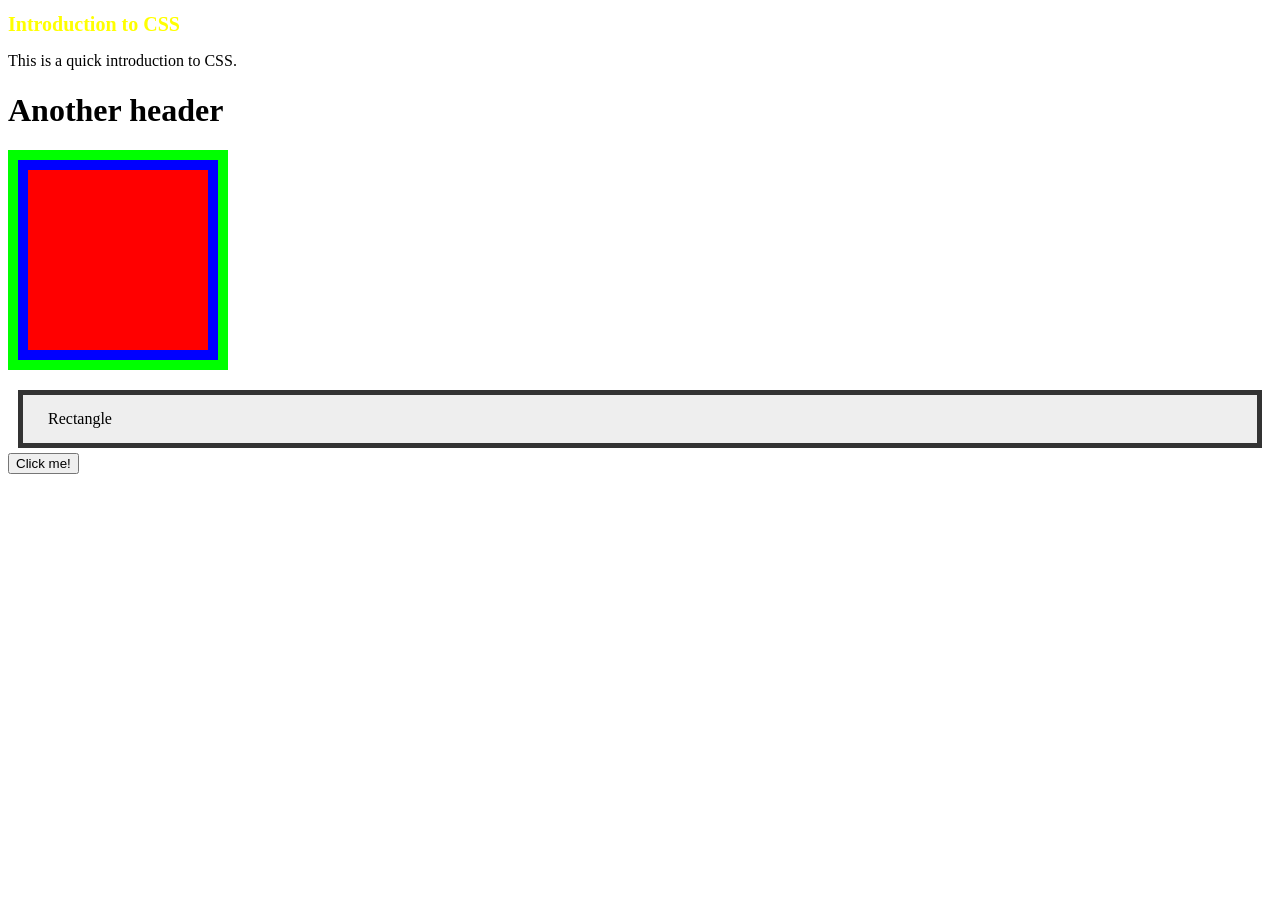
<file: 02_css_and_javascript/01_css_example/index.html>
<!DOCTYPE html>
<html lang="en">
<head>
    <meta charset="UTF-8">
    <title>CSS Introduction</title>
    <link rel="stylesheet" type="text/css" href="styles.css"/>

    <style>
        .square {
            border: 10px solid #00FF00;
            width: 200px;
            height: 200px;
            background: #0000FF;
        }

        .small-square {
            background-color: red;
            width: 90%;
            height: 90%;
            margin: 5%;
        }

        .rect {
            background: #EEEEEE;
            border: 5px solid #333333;
            margin: 20px 10px 5px 10px;
            padding: 15px;
        }

        .rect span {
            margin-left: 10px;
        }

    </style>
</head>
<body>
<h1 class="main-header">Introduction to CSS</h1>
<p>
    This is a quick introduction to CSS.
</p>
<h1>
    Another header
</h1>

<div class="square">
    <div class="small-square"></div>
</div>

<div class="rect">
    <span>Rectangle</span>
</div>

<button id="button">Click me!</button>

</body>
</html>

<!-- different ways to style h1-->
<!-- css precedence-->
<!-- color formats: HEX, rgb, rgba -->
<!-- height, width -->
<!-- padding, margin -->
<!-- border -->
<!-- editing styles in developer's console -->
<!-- units -->
</file>
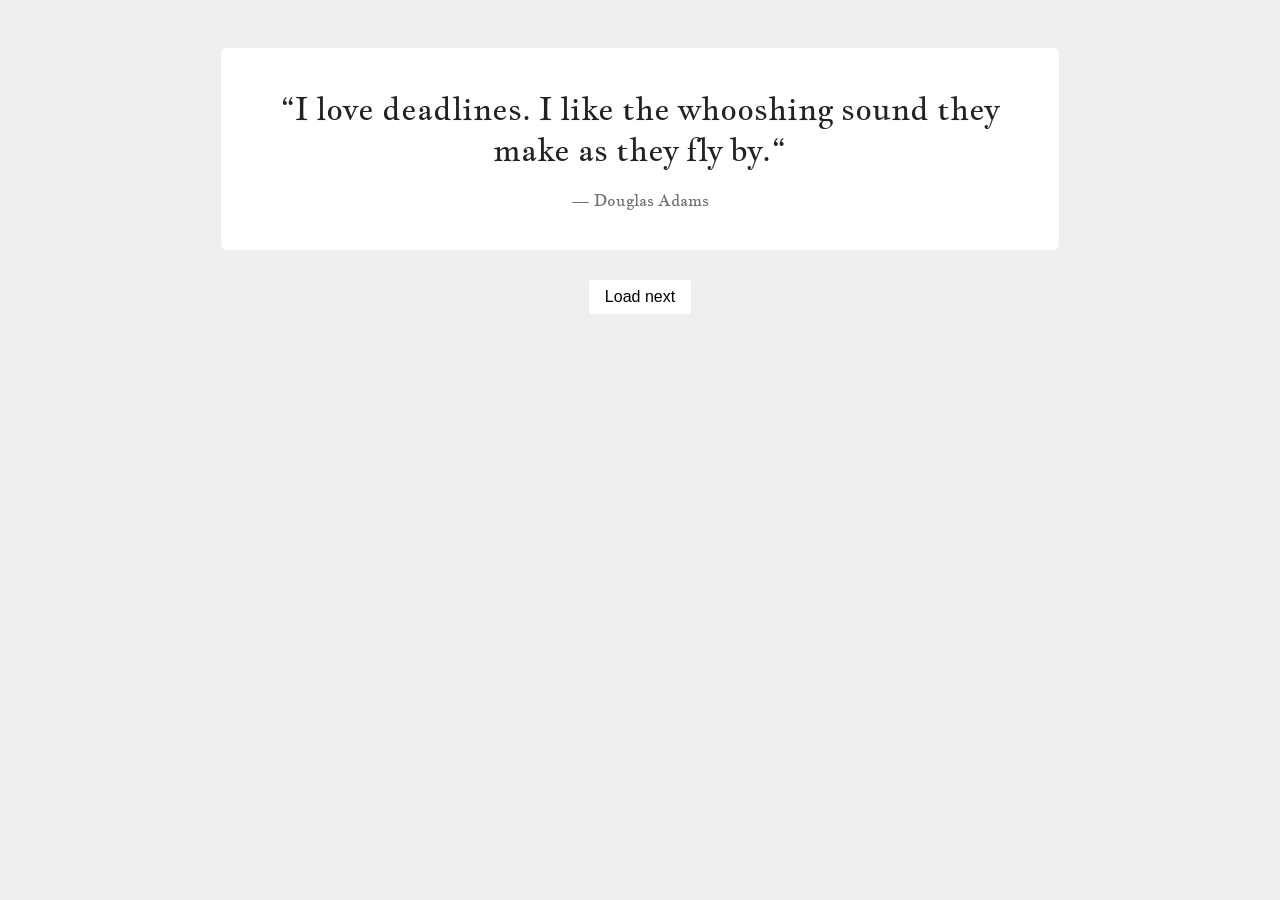
<file: 03_javascript_dom/04_rest/index.html>
<!DOCTYPE html>
<html lang="en">
<head>
    <meta charset="UTF-8">
    <title>Consuming REST</title>
    <link href="https://fonts.googleapis.com/css?family=Jacques+Francois" rel="stylesheet">
    <style>
        body {
            background: #eee;
            font-family: 'Jacques Francois', serif;
            display: flex;
            flex-direction: column;
            align-items: center;
            justify-content: center;
            color: #222;
        }

        .quote-container {
            margin-top: 40px;
            background: #fff;
            border-radius: 6px;
            padding: 40px;
            max-width: 60%;
            min-width: 600px;
        }

        .quote {
            font-size: 32px;
            text-align: center;
        }

        .author {
            text-align: center;
            font-size: 16px;
            margin-top: 20px;
            color: #6f6f6f;
        }

        .load-button {
            font-size: 16px;
            margin-top: 30px;
            background: #fff;
            border: none;
            cursor: pointer;
            padding: 8px 16px;
            border-radius: 3px;
            transition: all 0.3s ease;
        }

        .load-button:hover {
            background-color: #34a5dd;
            color: #fff;
        }

    </style>

    <script src="https://code.jquery.com/jquery-3.2.1.min.js"></script>
</head>
<body>
<div class="quote-container">
    <div class="quote">
        “<span id="quote">I love deadlines. I like the whooshing sound they make as they fly by.</span>“
    </div>
    <div class="author">— <span id="author">Douglas Adams</span></div>
</div>
<button class="load-button" id="button">Load next</button>

<script>

    // // Select elements by ids
    // var quote = $('#quote');
    // var author = $('#author');
    // var button = $('#button');
    //
    // // Add button click handler
    // button.click(function () {
    //
    //     button.text('Loading...');
    //     button.attr('disabled', true);
    //
    //     // When button is clicked, request url for new quote
    //     $.ajax({
    //         url: 'http://quotes.stormconsultancy.co.uk/random.json'
    //     }).done(function (data) {
    //         quote.text(data.quote);
    //         author.text(data.author);
    //         button.text('Load next');
    //         button.attr('disabled', false);
    //     });
    // });

</script>

</body>
</html>
</file>
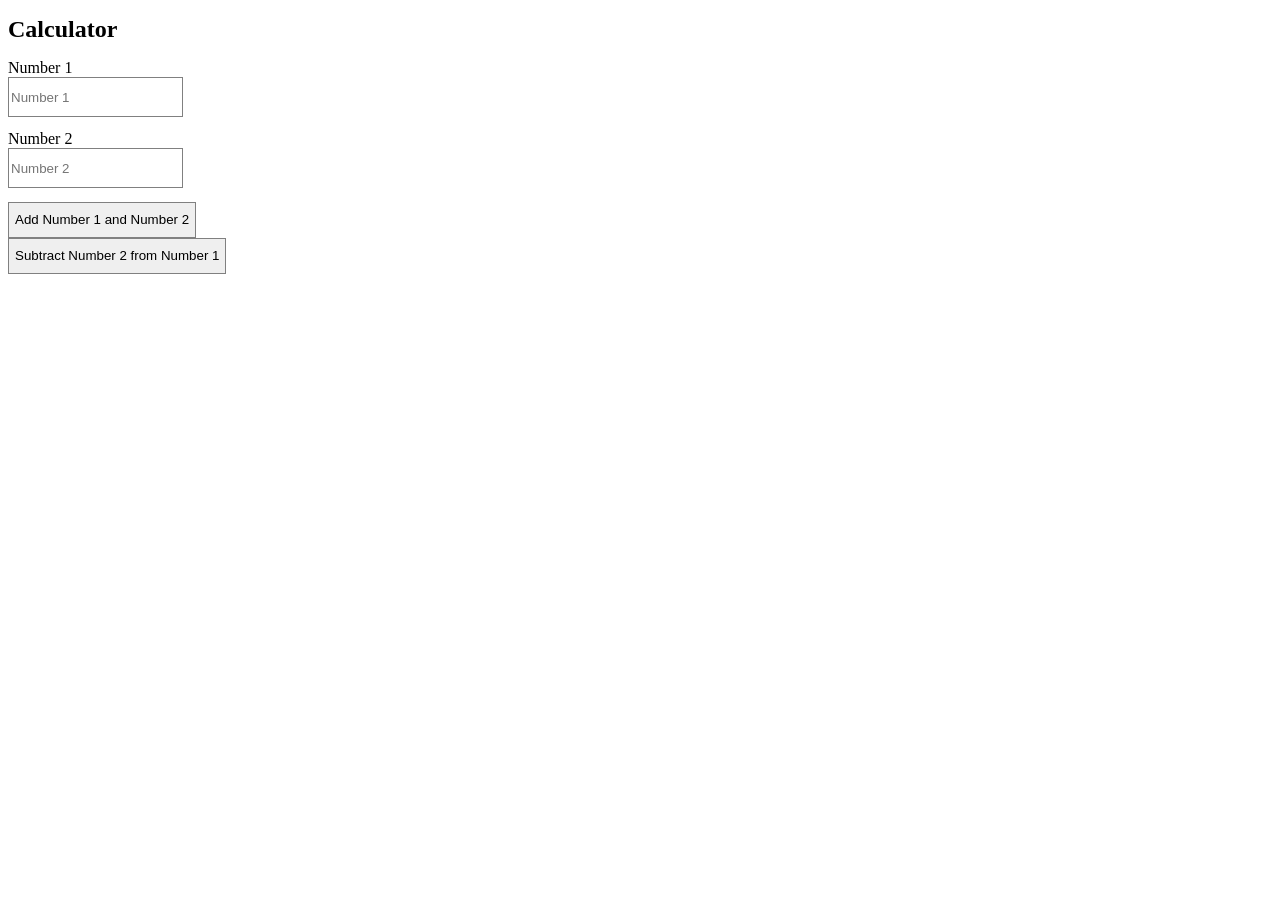
<file: 03_javascript_dom_git/01_debugging&logging/index.html>
<!doctype html>
<html>
<head>
    <style>
        h1 {
            font-size: 1.5em
        }

        label, input, button {
            display: block;
        }

        input, button {
            min-width: 72px;
            min-height: 36px;
            border: 1px solid grey;
        }

        input {
            margin-bottom: 1em;
        }
    </style>
    <title>Working with DOM, debugging, logging</title>
    <script src="https://ajax.googleapis.com/ajax/libs/jquery/3.4.1/jquery.min.js"></script>
</head>
<body>
<h1>Calculator</h1>

<label for="num1">Number 1</label>
<input placeholder="Number 1" id="num1">

<label for="num2">Number 2</label>
<input placeholder="Number 2" id="num2">

<button id="add" onclick="onClick('+')">Add Number 1 and Number 2</button>
<button id="subtract">Subtract Number 2 from Number 1</button>

<p></p>

<script src="main.js"></script>
</body>
</html>
</file>
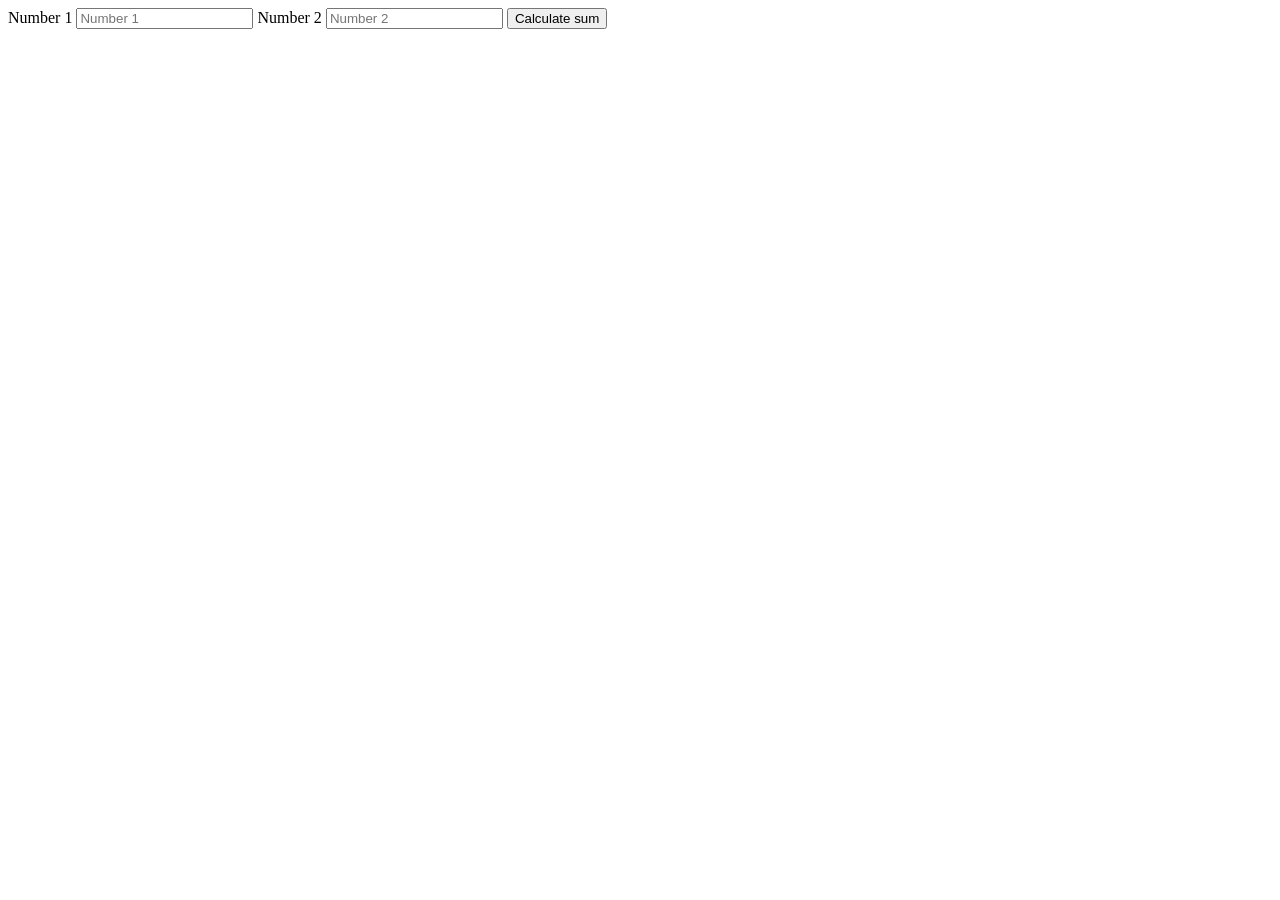
<file: 03_javascript_dom_git/03_jquery/index.html>
<!DOCTYPE html>
<html lang="en">
<head>
    <meta charset="UTF-8">
    <title>Understanding jQuery</title>
    <script src="https://ajax.googleapis.com/ajax/libs/jquery/3.4.1/jquery.min.js"></script>
    <script src="main.js"></script>
</head>
<body>

<label for="num1">Number 1</label>
<input placeholder="Number 1" id="num1">

<label for="num2">Number 2</label>
<input placeholder="Number 2" id="num2">

<button id="add">Calculate sum</button>

<p id="answer"></p>

</body>
</html>
</file>
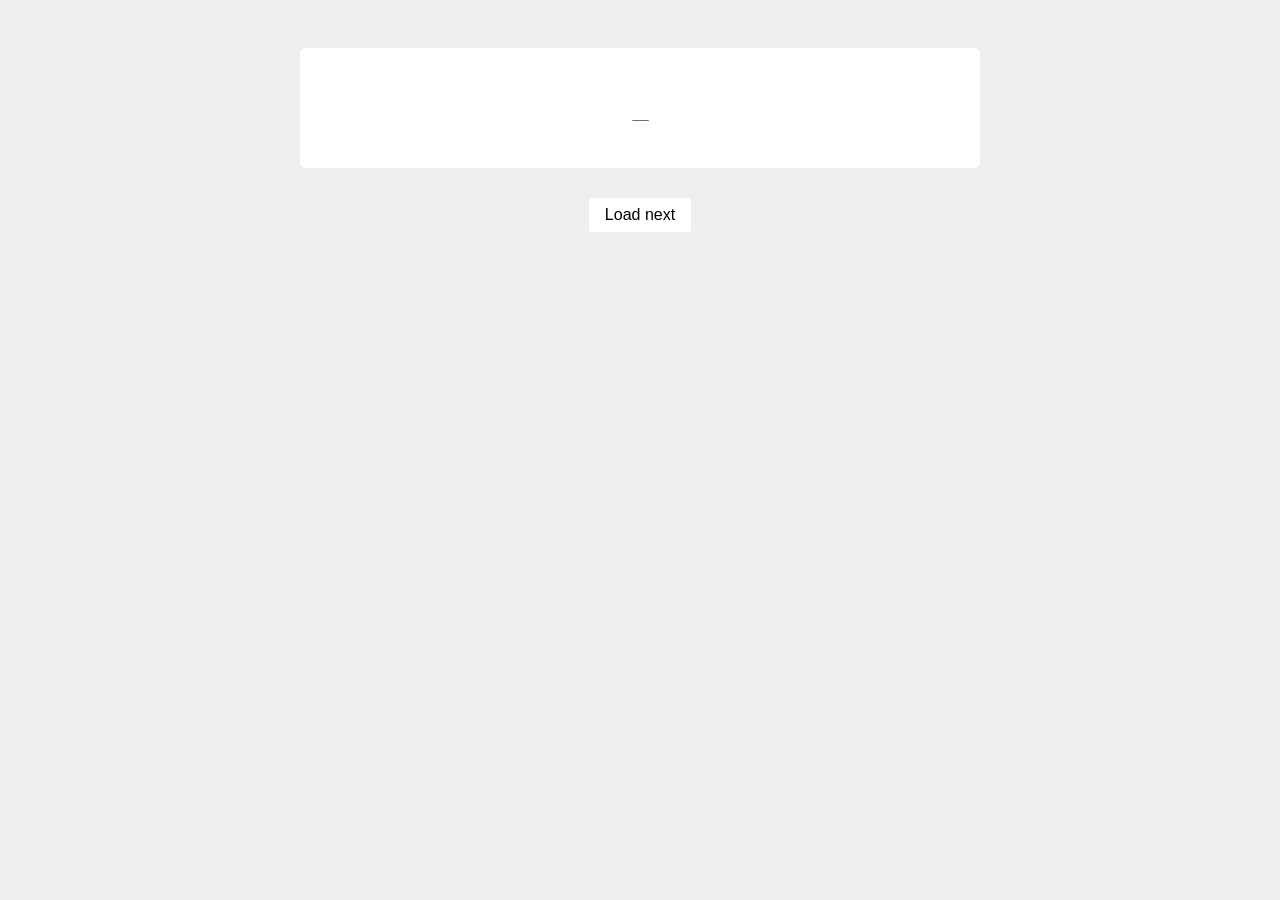
<file: 03_javascript_dom_git/04_rest/index.html>
<!DOCTYPE html>
<html lang="en">
<head>
    <meta charset="UTF-8">
    <title>Consuming REST</title>
    <link href="https://fonts.googleapis.com/css?family=Jacques+Francois" rel="stylesheet">
    <style>
        body {
            background: #eee;
            font-family: 'Jacques Francois', serif;
            display: flex;
            flex-direction: column;
            align-items: center;
            justify-content: center;
            color: #222;
        }

        .quote-container {
            margin-top: 40px;
            background: #fff;
            border-radius: 6px;
            padding: 40px;
            max-width: 60%;
            min-width: 600px;
        }

        .quote {
            font-size: 32px;
            text-align: center;
        }

        .author {
            text-align: center;
            font-size: 16px;
            margin-top: 20px;
            color: #6f6f6f;
        }

        .load-button {
            font-size: 16px;
            margin-top: 30px;
            background: #fff;
            border: none;
            cursor: pointer;
            padding: 8px 16px;
            border-radius: 3px;
            transition: all 0.3s ease;
        }

        .load-button:hover {
            background-color: #34a5dd;
            color: #fff;
        }

    </style>

    <script src="https://code.jquery.com/jquery-3.2.1.min.js"></script>
</head>
<body>
<div class="quote-container">
    <div class="quote">
        <span id="quote"></span>
    </div>
    <div class="author">— <span id="author"></span></div>
</div>
<button class="load-button" id="button">Load next</button>

<script>

    // Select elements by ids
    var quote = $('#quote');
    var author = $('#author');
    var button = $('#button');

    // Add button click handler
    button.click(function () {

        button.text('Loading...');
        button.attr('disabled', true);

        // When button is clicked, request url for new quote
        $.ajax({
            url: 'http://quotes.stormconsultancy.co.uk/random.json'
        }).done(function (data) {
            quote.text(data.quote);
            author.text(data.author);
            button.text('Load next');
            button.attr('disabled', false);
        });
    });

</script>

</body>
</html>
</file>
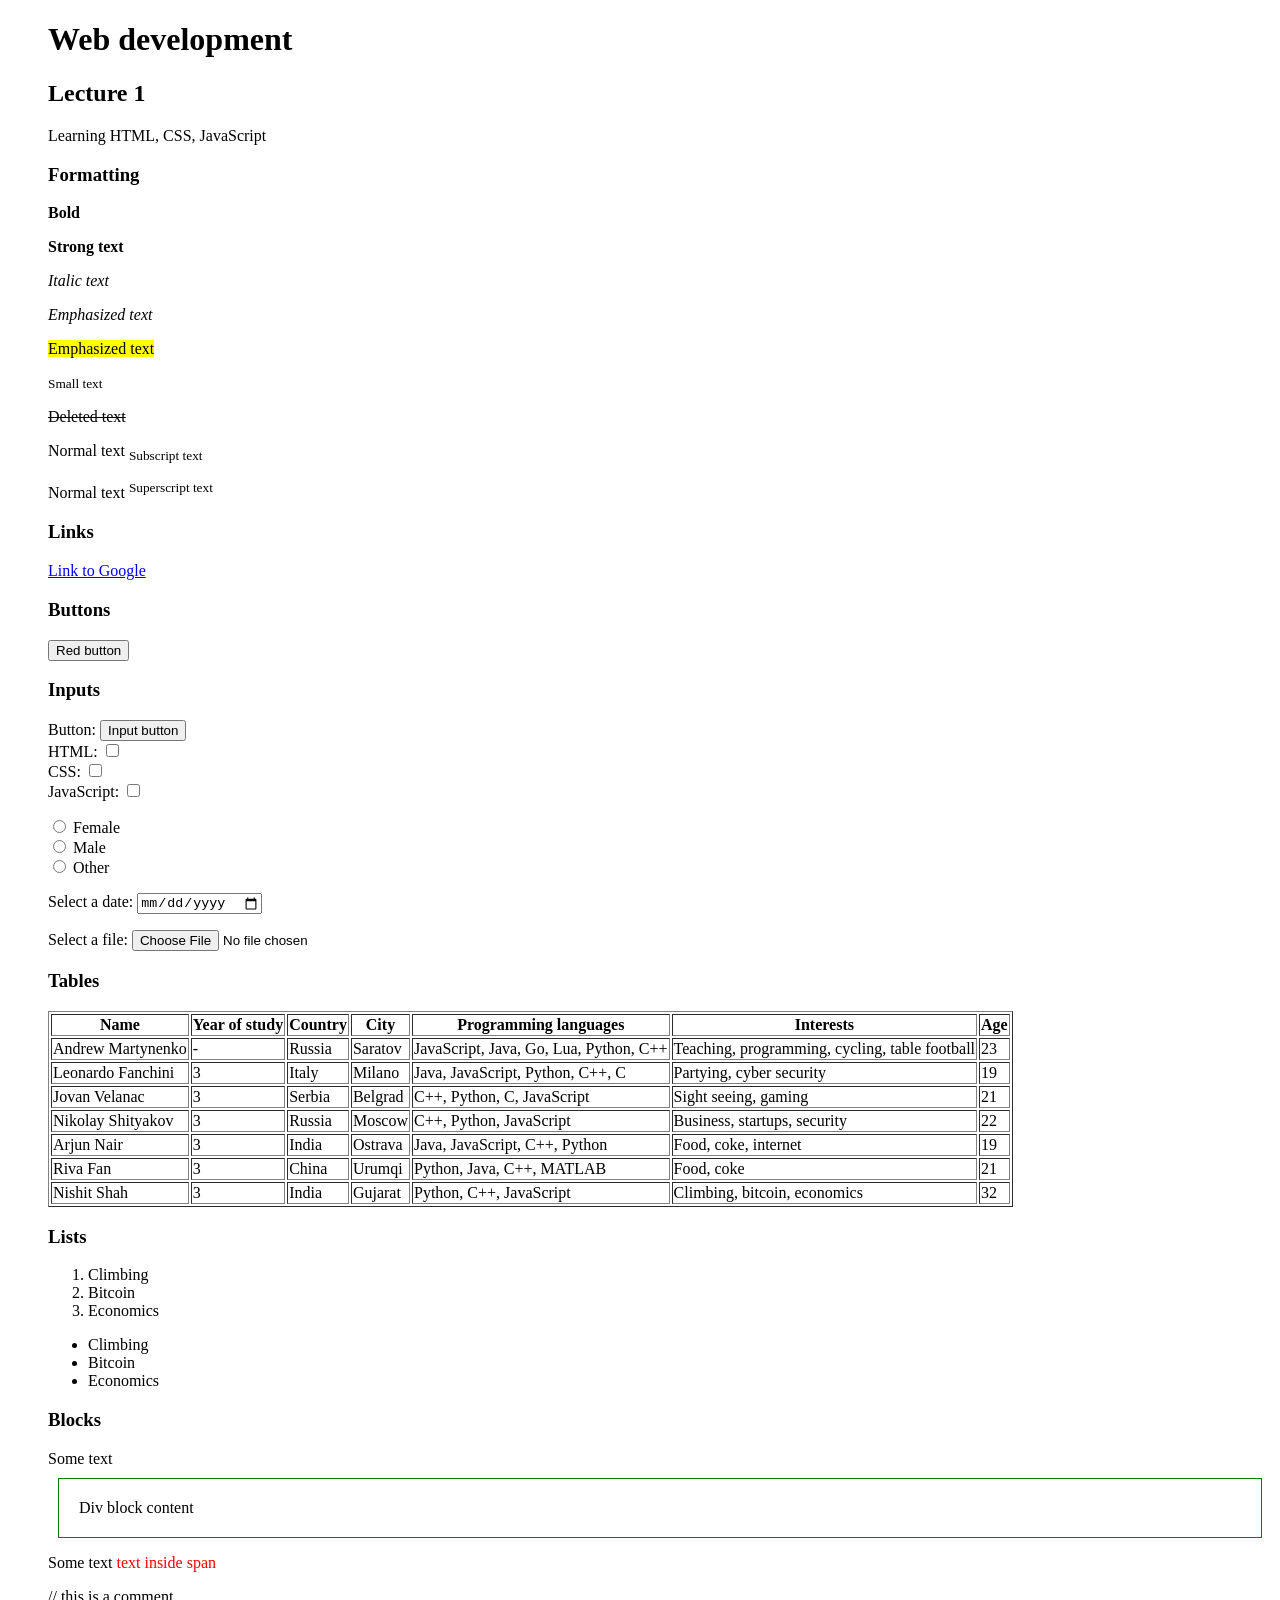
<file: 01_html_basics/complete.html>
<!DOCTYPE html>
<html>
<head>
    <meta charset="UTF-8">
    <title>Welcome to web development course</title>
</head>
<body style="padding-left: 40px">
<h1>Web development</h1>

<h2>Lecture 1</h2>

<p>Learning HTML, CSS, JavaScript</p>

<h3>Formatting</h3>

<p>
    <b>Bold</b>
</p>

<p>
    <strong>Strong text</strong>
</p>

<p>
    <i>Italic text</i>
</p>

<p>
    <em>Emphasized text</em>
</p>

<p>
    <mark>Emphasized text</mark>
</p>

<p>
    <small>Small text</small>
</p>

<p>
    <del>Deleted text</del>
</p>

<p>
    Normal text <sub>Subscript text</sub>
</p>

<p>
    Normal text <sup>Superscript text</sup>
</p>

<h3>Links</h3>

<a target="_blank" href="http://google.com">Link to Google</a>

<h3>Buttons</h3>

<button>Red button</button>

<h3>Inputs</h3>
Button: <input type="button" value="Input button"/>
<br>

HTML:
<input type="checkbox" name="magic" value="HTML"/>
<br>
<label for="css">CSS:</label>
<input id="css" type="checkbox" name="magic" value="CSS"/>
<br>
JavaScript:
<input type="checkbox" name="magic" value="JavaScript"/>

<p>

    <input type="radio" name="gender" value="Female"/>
    Female
    <br>
    <input type="radio" name="gender" value="Male"/>
    Male
    <br>
    <input type="radio" name="gender-1" value="Other"/>
    Other
</p>

<p>
    Select a date: <input type="date">
</p>

<p>
    Select a file: <input type="file">
</p>

<h3>Tables</h3>

<table border="1">
    <tr>
        <th>Name</th>
        <th>Year of study</th>
        <th>Country</th>
        <th>City</th>
        <th>Programming languages</th>
        <th>Interests</th>
        <th>Age</th>
    </tr>
    <tr>
        <td>Andrew Martynenko</td>
        <td>-</td>
        <td>Russia</td>
        <td>Saratov</td>
        <td>JavaScript, Java, Go, Lua, Python, C++</td>
        <td>Teaching, programming, cycling, table football</td>
        <td>23</td>
    </tr>
    <tr>
        <td>Leonardo Fanchini</td>
        <td>3</td>
        <td>Italy</td>
        <td>Milano</td>
        <td>Java, JavaScript, Python, C++, C</td>
        <td>Partying, cyber security</td>
        <td>19</td>
    </tr>
    <tr>
        <td>Jovan Velanac</td>
        <td>3</td>
        <td>Serbia</td>
        <td>Belgrad</td>
        <td>C++, Python, C, JavaScript</td>
        <td>Sight seeing, gaming</td>
        <td>21</td>
    </tr>
    <tr>
        <td>Nikolay Shityakov</td>
        <td>3</td>
        <td>Russia</td>
        <td>Moscow</td>
        <td>C++, Python, JavaScript</td>
        <td>Business, startups, security</td>
        <td>22</td>
    </tr>
    <tr>
        <td>Arjun Nair</td>
        <td>3</td>
        <td>India</td>
        <td>Ostrava</td>
        <td>Java, JavaScript, C++, Python</td>
        <td>Food, coke, internet</td>
        <td>19</td>
    </tr>
    <tr>
        <td>Riva Fan</td>
        <td>3</td>
        <td>China</td>
        <td>Urumqi</td>
        <td>Python, Java, C++, MATLAB</td>
        <td>Food, coke</td>
        <td>21</td>
    </tr>
    <tr>
        <td>Nishit Shah</td>
        <td>3</td>
        <td>India</td>
        <td>Gujarat</td>
        <td>Python, C++, JavaScript</td>
        <td>Climbing, bitcoin, economics</td>
        <td>32</td>
    </tr>
</table>

<h3>Lists</h3>

<ol>
    <li>Climbing</li>
    <li>Bitcoin</li>
    <li>Economics</li>
</ol>

<ul>
    <li>Climbing</li>
    <li>Bitcoin</li>
    <li>Economics</li>
</ul>

<h3>Blocks</h3>
Some text

<div style="border: 1px solid green; padding: 20px; margin: 10px;">Div block content</div>

<p>
    Some text <span style="color: red">text inside span</span>
</p>

<!--Just a comment-->

// this is a comment

</body>
</html>
</file>
<file: 02_css_and_javascript/01_css_example/styles.css>
.main-header {
    font-size: 20px;
    color: yellow;
}
</file>
